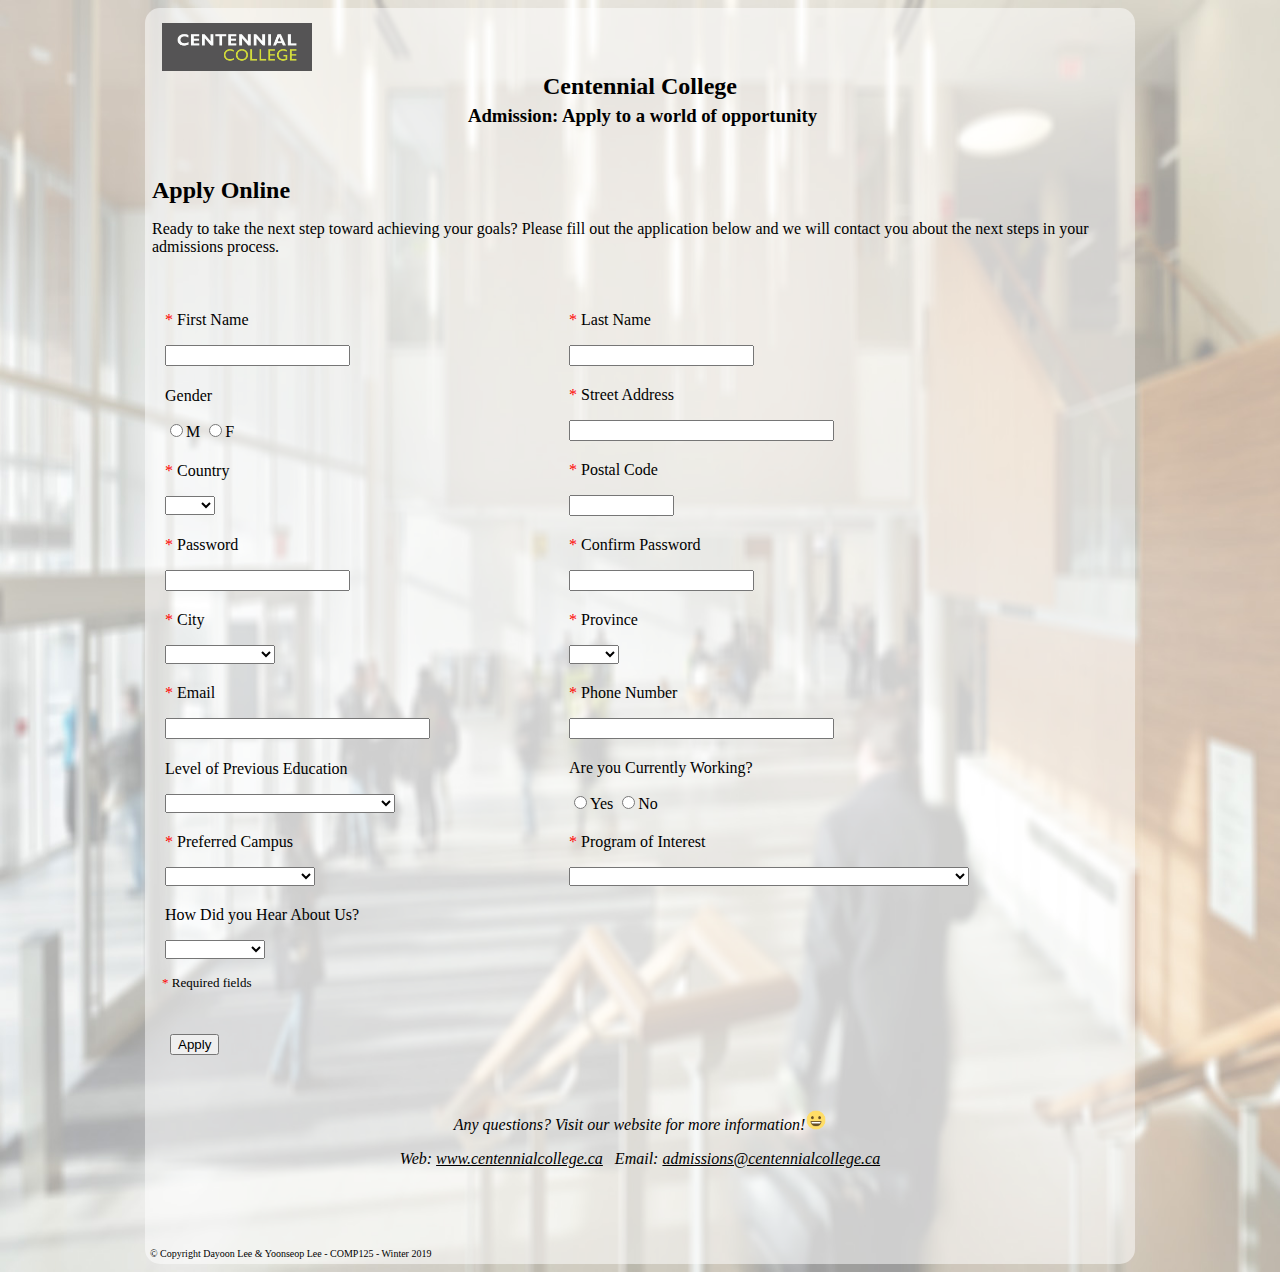
<file: index.html>
﻿<!DOCTYPE html>
<html lang="en">
<head>
	<!--
	Author: Dayoon Lee (301034178), Yoonseop Lee (301037418)
	Date: March 9, 2019
	Filename: Assignment4.html
	-->
	<meta charset="UTF-8">
	<title>Assignment4</title>
	<link href="style.css" rel="stylesheet" type="text/css">
</head>
<body>
	<div id ="allPage">
		<form action="result.html" novalidate="novalidate">
			<fieldset id="personalInfo">
				<legend>Personal information</legend>
					<header>
						<div class="logo"><a href="https://www.centennialcollege.ca/"><img src="images/centennial_logo.jpg" alt="centennial college logo"></a></div>
						<h2>Centennial College</h2>
						<h3>Admission: Apply to a world of opportunity</h3>
					</header>
					<h2>Apply Online</h2>
					<p class="intro">
					Ready to take the next step toward achieving your goals? Please fill out the application below and we will contact you about the next steps in your admissions process.
					</p>
					<div id="validationErrorMessage"></div>
					<table>
						<tr>
							<td>
								<p><span class="asterisk">*</span> First Name</p>
								<input id="firstName" name="firstName" type="text" size="20" required="required">
								<p id="fNameError"></p>
							</td>
							<td>
								<label for="lastName"></label>
								<p><span class="asterisk">*</span> Last Name</p>
								<input id="lastName" name="lastName" type="text" size="20" required="required">
								<p id="lNameError"></p>
							</td>
						</tr>
						<tr>
							<td>
								<p> Gender</p>
								<input name="gender" type="radio" value="M">M 
								<input name="gender" type="radio" value="F">F
								</select>
							</td>
							<td>
								<p><span class="asterisk">*</span> Street Address</p>
								<input name="street" type="text" size="30" required="required">				
							</td>
						</tr>
						<tr>
							<td>
								<p><span class="asterisk">*</span> Country</p>
								<select onchange="setUpCityAndProvince()" id="country" name="country" style="width: 50px" required="required">
									<option value="US">US</option>
									<option value="CA">CA</option>
									<option value="CN">CN</option>
									<option value="IN">IN</option>
								</select>
							</td>
							<td>
								<p><span class="asterisk">*</span> Postal Code</p>
								<input id="postalCode" name="postalCode" type="text" size="10" required="required">
								<p id="postalCodeError"></p>						
							</td>
						</tr>
						<tr>
							<td>
								<p><span class="asterisk">*</span> Password</p>
								<input id="password" name="password" type="password" size="20" required="required">								
							</td>
							<td>
								<p><span class="asterisk">*</span> Confirm Password</p>
								<input id="passwordConfirm" name="passConfirm" type="password" size="20" required="required">
								<p id="passwordError"></p>
							</td>
						</tr>
						<tr>
							<td>
								<p><span class="asterisk">*</span> City</p>
								<select id="city" name="city" style="width: 110px" required="required">
									<option></option>									
									<option></option>
									<option></option>
									<option></option>
									<option></option>
									<option></option>
									<option></option>
									<option></option>
									<option></option>									
								</select>
							</td>
							<td>
								<p><span class="asterisk">*</span> Province</p>
								<select id="province" name="province" style="width: 50px" required="required">
									<option></option>
									<option></option>
									<option></option>
									<option></option>
									<option></option>
									<option></option>
									<option></option>
									<option></option>
									<option></option>
									<option></option>
									<option></option>
									<option></option>
									<option></option>
								</select>
							</td>
						</tr>
						<tr>
							<td>
								<p><span class="asterisk">*</span> Email</p>
								<input id="email" name="email" type="text" size="30" required="required">
								<p id="emailError"></p>
							</td>
							<td>
								<p><span class="asterisk">*</span> Phone Number</p>
								<input id="phoneNum" name="phoneNum" type="text" size="30" required="required">
								<p id="phoneNumError"></p>
							</td>
						</tr>
						<tr>
							<td>
								<p> Level of Previous Education</p>
								<select name="education" style="width: 230px">
									<option>High school diploma or equivalent</option>
									<option>Post-secondary diploma</option>
									<option>University degree</option>
									<option>Master's degree</option>
									<option>Other</option>
								</select>
							</td>
							<td>
								<p> Are you Currently Working?</p>
								<input name="work" type="radio" value="Yes">Yes
								<input name="work" type="radio" value="No">No
								</select>
							</td>
						</tr>
						<tr>
							<td>
								<p><span class="asterisk">*</span> Preferred Campus</p>
								<select name="campus" style="width: 150px" required="required">
									<option>Ashtonbee Campus</option>
									<option>Downsview Campus</option>
									<option>Morningside Campus</option>
									<option>Progress Campus</option>
									<option>Story Arts Centre</option>
								</select>
							</td>
							<td>
								<p><span class="asterisk">*</span> Program of Interest</p>
								<select name="interest" style="width: 400px" required="required">
									<option>Academic, Arts and Science Preparation</option>
									<option>Advanced Manufacturing and Systems Automation</option>
									<option>Advertising, Marketing and Public Relations</option>
									<option>Aerospace and Aviation</option>
									<option>Arts, Animation and Design</option>
									<option>Automotive and Motorcycle</option>
									<option>Biological, Environmental and Food Sciences</option>
									<option>Business</option>
									<option>Community and Child Services</option>
									<option>Emergency, Law and Court Services</option>
									<option>Food and Tourism</option>
									<option>Health and Wellness</option>
									<option>Heavy Duty, Truck and Coach</option>
									<option>Hospitality Management</option>
									<option>Information Technology, Networking and Software Engineering</option>
									<option>Media, Communications and Writing</option>
									<option>Sustainable Design and Renewable Energy</option>
								</select>
							</td>
						</tr>
						<tr>
							<td>
								<p> How Did you Hear About Us?</p>
								<select name="medium" style="width: 100px">
									<option>Google</option>
									<option>Facebook</option>
									<option>Friends</option>
									<option>Email</option>
									<option>Other</option>
								</select>
							</td>
						</tr>
					</table>
					<div class="errorMessage"></div>
					<p class="comment"><span class="asterisk">*</span> Required fields</p>
				</fieldset>
				<footer>
					<div class="button"><input class="submit" name="BtnSubmit" type="submit" value="Apply">&nbsp;</div>
					<div class="footer">
						<p>Any questions? Visit our website for more information!<img class="smile_icon" src="images/smile.png" alt="smile icon"></p>
						<span>Web: <a href="http://www.centennialcollege.ca">www.centennialcollege.ca</a></span>&nbsp;&nbsp;
						<span>Email: <a href="mailto:admissions@centennialcollege.ca">admissions@centennialcollege.ca</a></span>
					</div>
					</footer>
				<p class="copyright">&copy;&nbsp;Copyright Dayoon Lee & Yoonseop Lee - COMP125 - Winter 2019</p>
			</form>
		</div>
		<script src="js.js"></script>
	</body>
</html>
</file>
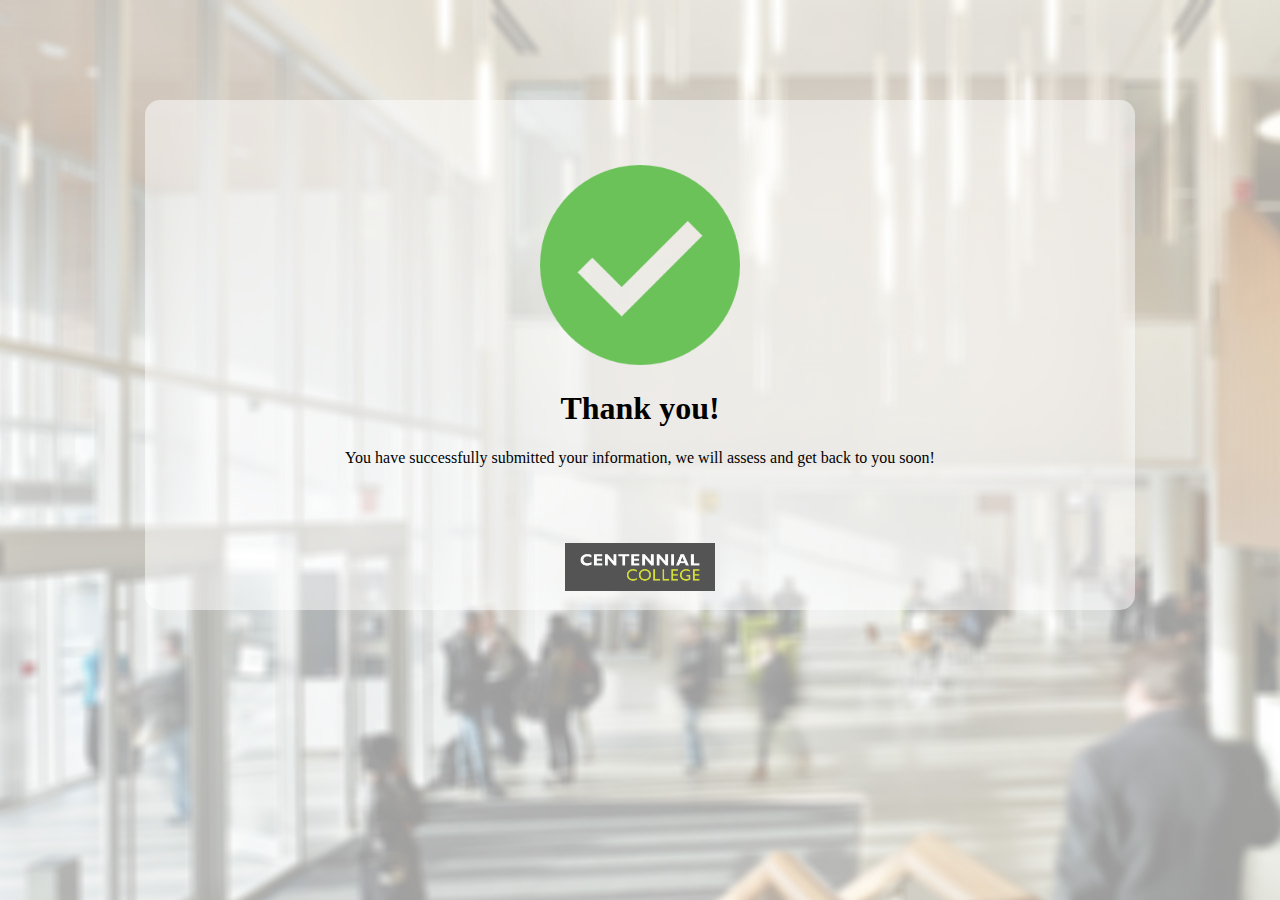
<file: result.html>
<!DOCTYPE html>
<html lang="en">
<head>
    <meta charset="UTF-8">
    <meta name="viewport" content="width=device-width, initial-scale=1.0">
    <title>Result Page</title>
    <link href="result.css" rel="stylesheet" type="text/css">
</head>
<body>
    <div id ="allPage">
        <div class="icon"><img src="images/checked.png" alt="checked icon"></div>
        <h1>Thank you!</h1>
        <p>You have successfully submitted your information, we will assess and get back to you soon!</p>
        <div class="logo"><a href="https://www.centennialcollege.ca/"><img src="images/centennial_logo.jpg" alt="centennial college logo"></a></div>
    </div>
</body>
</html>
</file>
<file: style.css>
﻿body {
	background-image: url("images/background.jpg");
	background-size: 100% 100%;
}
#allPage {
	border-radius: 15px;
	width: 980px;
	margin: 0 auto;
	padding: 5px;
	background-image: url("images/opacity.png");
	font-family: verdana;
}
header {
	text-align: center;
}
header {
	padding-bottom: 20px;
}
.intro {
	padding-bottom: 20px;
}
.logo {
	height: 30px;
}
.logo img {
	float: left;
	width: 150px;
	margin-top: 10px;
	margin-left: 10px;
}
footer {
	margin-bottom: 80px;
	font-style: italic;
}
footer a:hover {
	color: #B8BF2D;
}
h2 {
	margin: 30px 0 5px 0;
}
h3 {
	display: inline;
	margin: 0;
	padding-left: 5px;
}
.title {
	margin-bottom: 16px;
	color: 	#D0D856;
	background-color: #4F4543;
}
a {
	color: black;
}
.button {
	width: 80px;
	height: 30px;
	margin: 30px 0 0 20px;
}
#submit {
	width: 80px;
	height: 30px;
	padding-left: 10px;
	font-size: 15px;
}
.copyright {
	text-align: left;
	font-size: 10px;
	margin: 30px 0 0 0;
}
.smile_icon {
	width: 20px;
	height: 20px;
	padding-left: 1px;
}
.asterisk {
	color: red;
	font-weight: normal;
}
fieldset {
	border: none;
	padding: 0;
}
legend {
	display: none;
}
#validationErrorMessage {
	text-align: center;
	border-radius: 5px;
	color: red;
}
.comment {
	padding-left: 10px;
	font-size: 13px;
}
.footer {
	padding-top: 30px;
	text-align: center;
}
table {
	padding-left: 10px;
}
td {
	width: 400px;
}
#fNameError, #lNameError, #passwordError, #passwordConfirmError, #emailError, #phoneNumError, #postalCodeError {
	display: none;
	font-size: 14px;
	color: red;
}
</file>
<file: result.css>
body {
	background-image: url("images/background.jpg");
}
#allPage {
    margin: 100px auto;
    padding: 5px;
    width: 980px;
    height: 500px;
    text-align: center;
	border-radius: 15px;
	background-image: url("images/opacity.png");
	font-family: verdana;
}
.icon img
{
    width: 200px;
    height: 200px;
    margin-top: 60px;
}
.logo img {
    margin-top: 60px;
    width: 150px;
}
</file>
